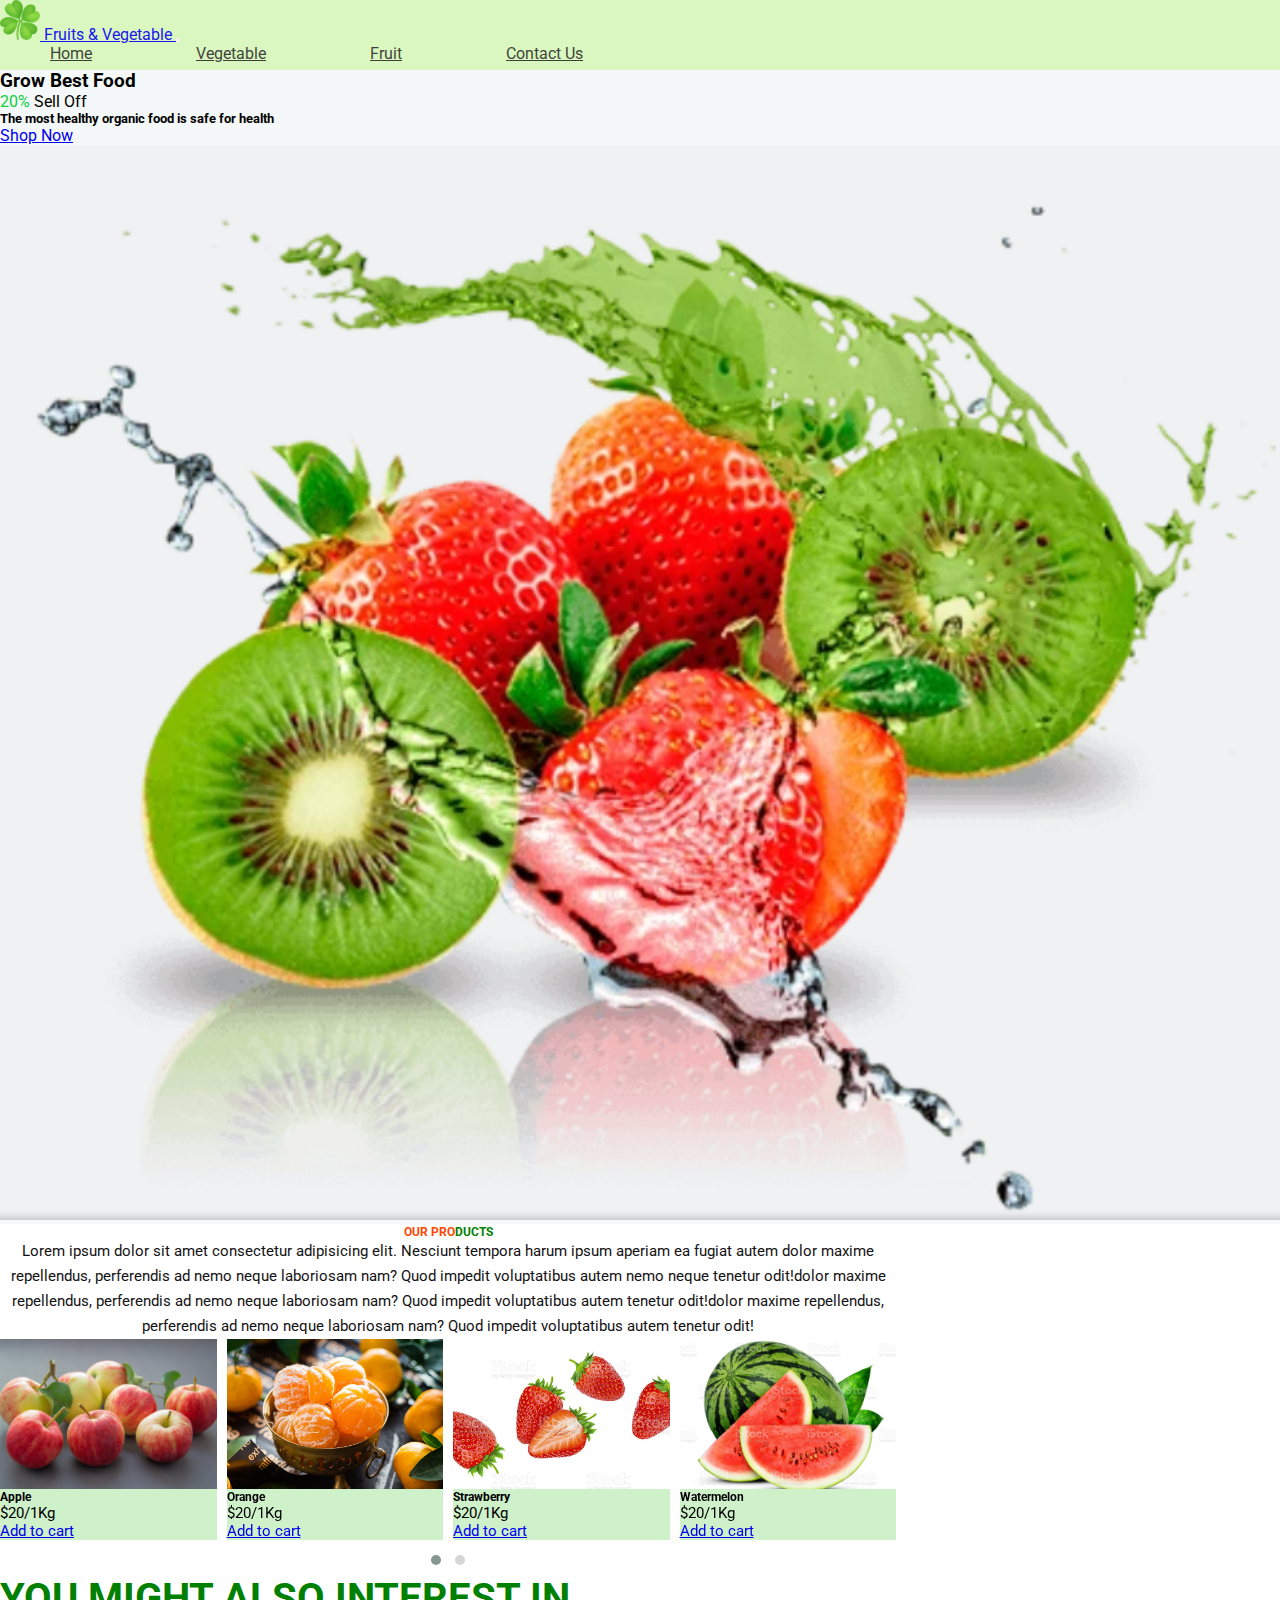
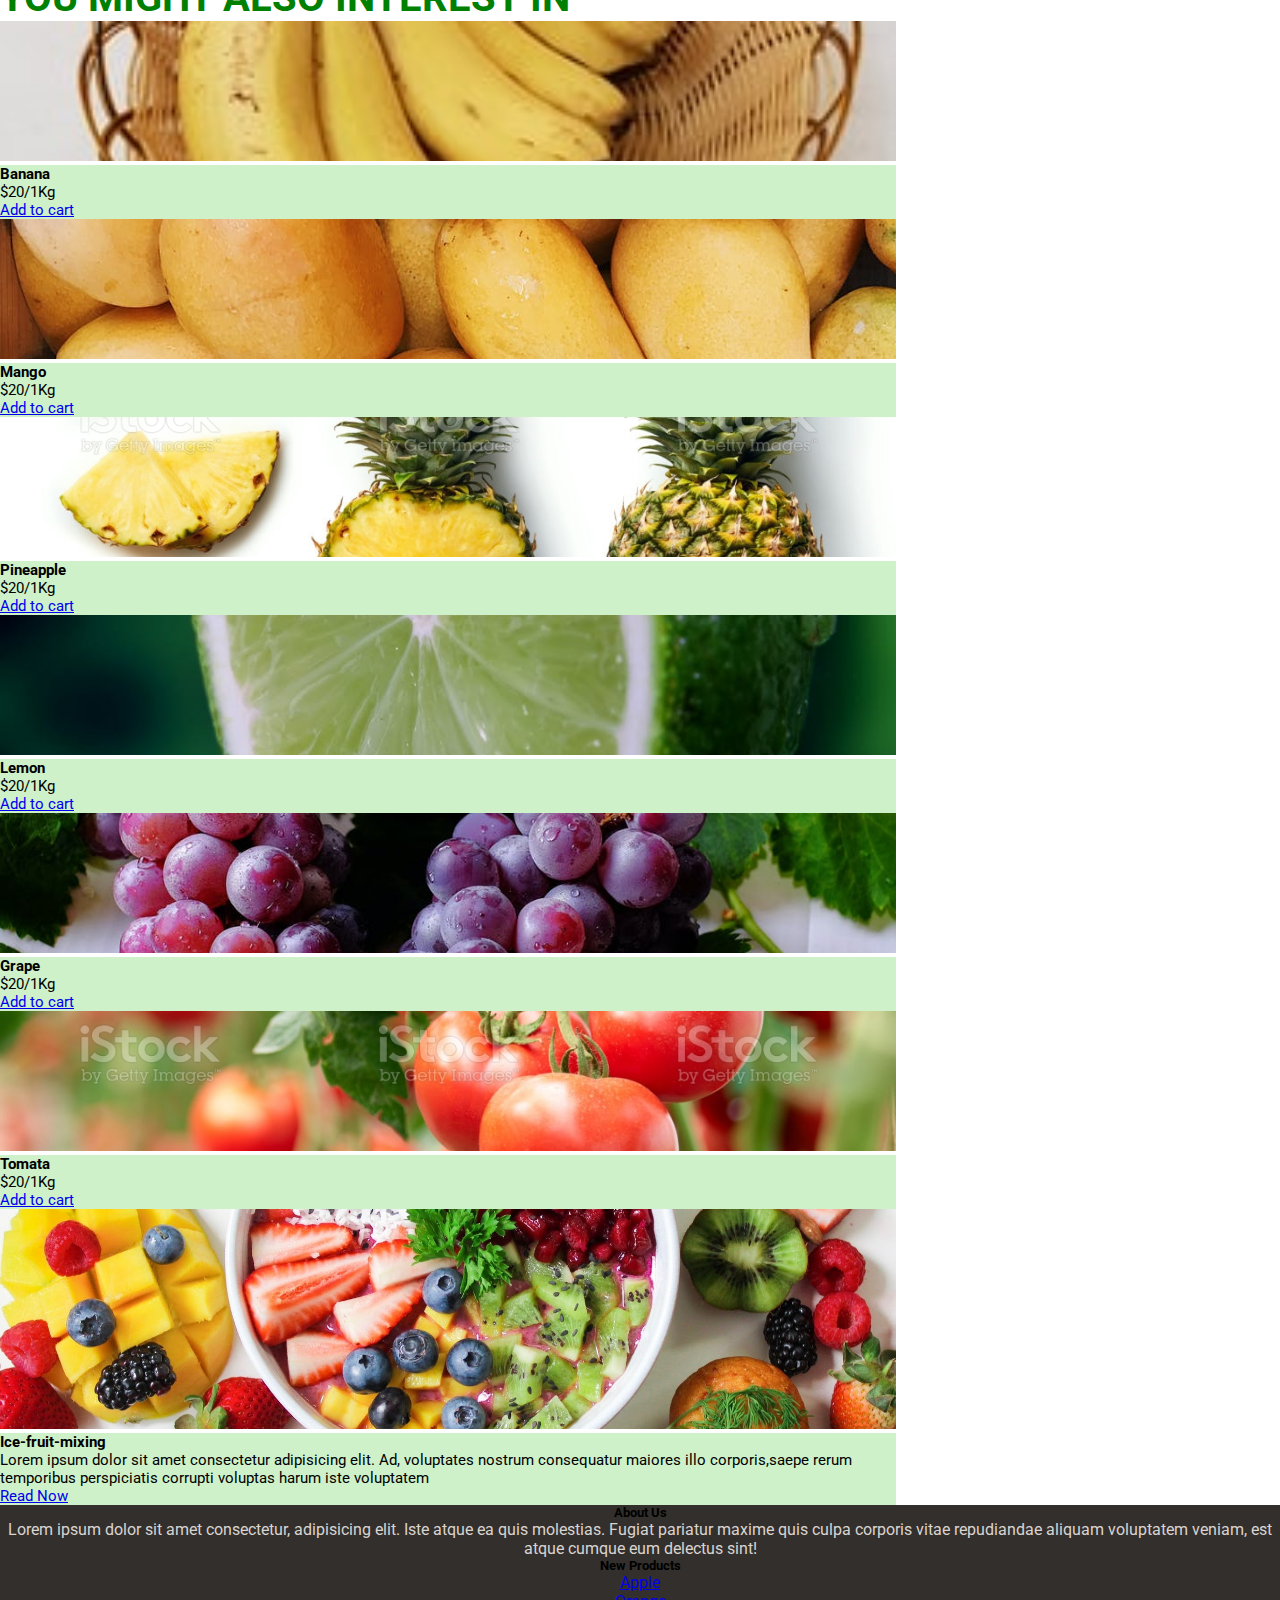
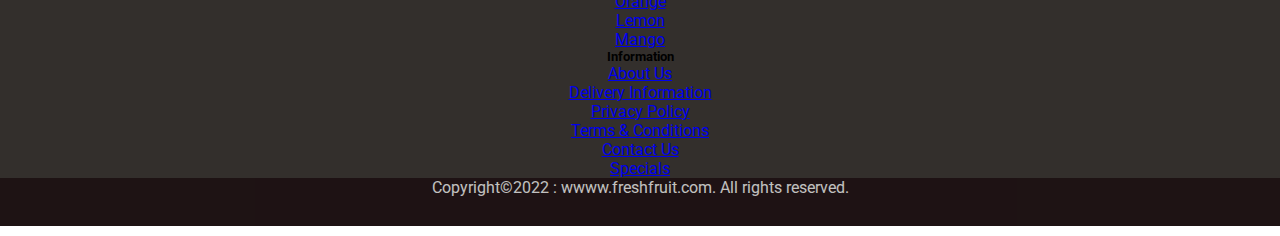
<file: fruits.html>
<!DOCTYPE html>
<html lang="en">

<head>
  <meta charset="UTF-8">
  <meta http-equiv="X-UA-Compatible" content="IE=edge">
  <meta name="viewport" content="width=device-width, initial-scale=1.0">

  <link href="https://cdn.jsdelivr.net/npm/bootstrap@5.1.3/dist/css/bootstrap.min.css" rel="stylesheet"
    integrity="sha384-1BmE4kWBq78iYhFldvKuhfTAU6auU8tT94WrHftjDbrCEXSU1oBoqyl2QvZ6jIW3" crossorigin="anonymous">

  <link rel="stylesheet" href="fruit&vegatable.css">

  <link rel="stylesheet" href="https://cdnjs.cloudflare.com/ajax/libs/font-awesome/6.0.0-beta3/css/all.min.css"
    integrity="sha512-Fo3rlrZj/k7ujTnHg4CGR2D7kSs0v4LLanw2qksYuRlEzO+tcaEPQogQ0KaoGN26/zrn20ImR1DfuLWnOo7aBA=="
    crossorigin="anonymous" referrerpolicy="no-referrer">

  <link rel="stylesheet" href="owl.carousel.min.css">
  <link rel="stylesheet" href="owl.theme.default.min.css">

  <link 
    rel="stylesheet"
    href="https://cdnjs.cloudflare.com/ajax/libs/animate.css/4.1.1/animate.min.css"/>

  <title>Fresh Food Market</title>
</head>

<body>


  <nav class="navbar navbar-expand-lg navbar-light sticky-top">
    <div class="container-fluid">
      <a class="navbar-brand p-lg-4 p-md-2" href="#">
        <img src="Image/four-leaf-cover.png" alt="not found" width="40" height="40">
        Fruits & Vegetable
      </a> 
      <button class="navbar-toggler" type="button" data-bs-toggle="collapse" data-bs-target="#navbarNavAltMarkup" aria-controls="navbarNavAltMarkup" aria-expanded="false" aria-label="Toggle navigation">
        <span class="navbar-toggler-icon"></span>
      </button>
      <div class="collapse  navbar-collapse nav-wrapper justify-content-end" id="navbarNavAltMarkup">
        <div class="navbar-nav ">
          <a class="nav-link my-1 my-lg-1 my-md-1 " aria-current="page" href="home.html">Home</a>
          <a class="nav-link my-1 my-lg-1 my-md-1 " href="vegetable.html" target="_blank">Vegetable</a>
          <a class="nav-link my-1 my-lg-1 my-md-1 active" href="fruits.html">Fruit</a>
          <a class="nav-link my-1 my-lg-1 my-md-1 " href="#1">Contact Us</a>
        </div> 
      </div>
    </div>
  </nav>


  <section class="second-fruit ">
    <div class="container-fluid ">
      <div class="row">
        <div class="col-md-6 d-flex my-5 justify-content-center align-items-center">
          <div class="img-support ">
            
            <h3 class="animate__animated animate__bounceInLeft">Grow Best Food</h3>
            <p> <span>20%</span> Sell Off</p>
            <h5 class="animate__animated animate__bounceInRight">The most healthy organic food is safe for health</h5>
            <a href="#" class="btn btn-outline-success">Shop Now</a>
          </div>
        </div>
        <div class="col-md-6">
          <img src="Image/fruit.2.PNG" alt="img not found">
        </div>
      </div>
    </div>
  </section>


  <div class="wrapper">
    <div class="container products">
      <section>
        <div class="our-product py-md-5 px-2 justify-content-center">
          <h5> <span>OUR PRO</span>DUCTS</h5>
          <p>
            Lorem ipsum dolor sit amet consectetur adipisicing elit. Nesciunt tempora harum ipsum aperiam ea fugiat
            autem
            dolor maxime repellendus, perferendis ad nemo neque laboriosam nam? Quod impedit voluptatibus autem nemo
            neque
            tenetur odit!dolor maxime repellendus, perferendis ad nemo neque laboriosam nam? Quod impedit voluptatibus
            autem
            tenetur odit!dolor maxime repellendus, perferendis ad nemo neque laboriosam nam? Quod impedit voluptatibus
            autem
            tenetur odit!
          </p>
        </div>
        <div class="row">
          <div class="col-md-12">
            <div class="owl-carousel owl-theme ">
              <div class="item ">
                <img class="rounded-top" src="Image/apples.jpeg" alt="img not found">
                <div class="card-body text-center rounded-bottom ">
                  <h5 class="card-title">Apple</h5>
                  <p class="card-text">$20/1Kg</p>
                  <a href="detail_page.html" target="_blank" class="btn btn-outline-success">Add to cart</a>
                </div>
              </div>

              <div class="item ">
                <img class="rounded-top" src="Image/Oranges.jpeg" alt="img not found">
                <div class="card-body text-center rounded-bottom ">
                  <h5 class="card-title">Orange</h5>
                  <p class="card-text">$20/1Kg</p>
                  <a href="detail_page.html" target="_blank" class="btn btn-outline-success">Add to cart</a>
                </div>
              </div>

              <div class="item ">
                <img class="rounded-top" src="Image/strawberry1.jpg" alt="img not found">
                <div class="card-body text-center rounded-bottom ">
                  <h5 class="card-title">Strawberry</h5>
                  <p class="card-text">$20/1Kg</p>
                  <a href="detail_page.html" target="_blank" class="btn btn-outline-success">Add to cart</a>
                </div>
              </div>

              <div class="item ">
                <img class="rounded-top" src="Image/watermelon.jpg" alt="img not found">
                <div class="card-body text-center rounded-bottom ">
                  <h5 class="card-title">Watermelon</h5>
                  <p class="card-text">$20/1Kg</p>
                  <a href="detail_page.html" target="_blank" class="btn btn-outline-success">Add to cart</a>
                </div>
              </div>

              <div class="item ">
                <img class="rounded-top" src="Image/banana.1.jpeg" alt="img not found">
                <div class="card-body text-center rounded-bottom ">
                  <h5 class="card-title">Banana</h5>
                  <p class="card-text">$20/1Kg</p>
                  <a href="detail_page.html" target="_blank" class="btn btn-outline-success">Add to cart</a>
                </div>
              </div>

              <div class="item ">
                <img class="rounded-top" src="Image/plums.jpeg" alt="img not found">
                <div class="card-body text-center rounded-bottom ">
                  <h5 class="card-title">Plums</h5>
                  <p class="card-text">$20/1Kg</p>
                  <a href="detail_page.html" target="_blank" class="btn btn-outline-success">Add to cart</a>
                </div>
              </div>

              <div class="item ">
                <img class="rounded-top" src="Image/tomoto.1.jpeg" alt="img not found">
                <div class="card-body text-center rounded-bottom ">
                  <h5 class="card-title">Tomoto</h5>
                  <p class="card-text">$20/1Kg</p>
                  <a href="detail_page.html" target="_blank" class="btn btn-outline-success">Add to cart</a>
                </div>
              </div>




            </div>
          </div>

        </div>


      </section>

      <section class="mt-5">
        <div class="interest">
          <h2>YOU MIGHT ALSO INTEREST IN</h2>
          <div class="row">
            <div class="col-sm-9 col-md-12 col-lg-9">
              <div class="container-fluid card-img p-0 ">
                <div class="row">
                  <div class="col-sm-4 col-lg-4 h4">
                    <div class="card mb-4 mt-3 ">
                      <img class="card-design" src="Image/banana.2.jfif" alt="img not found">
                      <div class="card-body text-center rounded-bottom">
                        <h4 class="card-title">Banana</h4>
                        <p class="card-text">$20/1Kg</p>
                        <a href="detail_page.html" target="_blank" class="btn btn-outline-success">Add to cart</a>
                      </div>
                    </div>
                  </div>

                  <div class="col-sm-4 col-lg-4 h-4 ">
                    <div class="card mt-2 mt-3  ">
                      <img class="card-design" src="Image/mango.jpeg" alt="img not found">
                      <div class="card-body text-center rounded-bottom">
                        <h4 class="card-title">Mango</h4>
                        <p class="card-text">$20/1Kg</p>
                        <a href="detail_page.html" target="_blank" class="btn btn-outline-success">Add to cart</a>
                      </div>
                    </div>
                  </div>

                  <div class="col-sm-4 col-lg-4 h-4">
                    <div class="card mb-3 mt-3 ">
                      <img class="card-design" src="Image/pineapple1.jpg" alt="img not found">
                      <div class="card-body text-center rounded-bottom">
                        <h4 class="card-title">Pineapple</h4>
                        <p class="card-text">$20/1Kg</p>
                        <a href="detail_page.html" target="_blank" class="btn btn-outline-success">Add to cart</a>
                      </div>
                    </div>
                  </div>
                </div>
                <div class="row">
                  <div class="col-sm-4  h-auto">
                    <div class="card mb-4 ">
                      <img class="card-design" src="Image/lemon.jpeg" alt="img not found">
                      <div class="card-body text-center rounded-bottom">
                        <h4 class="card-title">Lemon</h4>
                        <p class="card-text">$20/1Kg</p>
                        <a href="detail_page.html" target="_blank" class="btn btn-outline-success">Add to cart</a>
                      </div>
                    </div>
                  </div>

                  <div class="col-sm-4 h-auto">
                    <div class="card mb-4">
                      <img class="card-design" src="Image/grapes.jpeg" alt="img not found">
                      <div class="card-body text-center rounded-bottom">
                        <h4 class="card-title">Grape</h4>
                        <p class="card-text">$20/1Kg</p>
                        <a href="detail_page.html" target="_blank" class="btn btn-outline-success">Add to cart</a>
                      </div>
                    </div>
                  </div>

                  <div class="col-sm-4 h-auto">
                    <div class="card mb-5">
                      <img class="card-design" src="Image/tomota2.jpg" alt="img not found">
                      <div class="card-body text-center rounded-bottom">
                        <h4 class="card-title">Tomata</h4>
                        <p class="card-text">$20/1Kg</p>
                        <a href="detail_page.html" target="_blank" class="btn btn-outline-success">Add to cart</a>
                      </div>
                    </div>
                  </div>

                </div>
              </div>
            </div>
            <div class="col-sm-3 col-md-12 col-lg-3 icemixing">
              <div class="card mb-4 mt-3">
                <img src="Image/icemixing.jpeg" alt="img not found">
                <div class="card-body text-center rounded-bottom">
                  <h4 class="card-title">Ice-fruit-mixing</h4>
                  <p class="card-text">Lorem ipsum dolor sit amet consectetur adipisicing elit. Ad, voluptates nostrum
                    consequatur maiores illo corporis,saepe rerum temporibus perspiciatis corrupti voluptas harum iste
                    voluptatem</p>
                  <a href="#" class="btn btn-outline-success">Read Now</a>

                </div>
              </div>
            </div>
          </div>
        </div>
      </section>
    </div>

  </div>


  <!-- footer Section -->
   <footer class=" text-white text-center text-lg-start footer-bg-section">
    <div class="container p-4">
      <div class="row footer">

        <div class="col-lg-6 col-md-12 mb-4 mb-md-0 ">
          <h5 class="text-uppercase text-white " id="1">About Us</h5>

          <p class="text-white">
            Lorem ipsum dolor sit amet consectetur, adipisicing elit. Iste atque ea quis
            molestias. Fugiat pariatur maxime quis culpa corporis vitae repudiandae aliquam
            voluptatem veniam, est atque cumque eum delectus sint!
          </p>
        </div>



        <div class="col-lg-3 col-md-6 mb-4 mb-md-0">
          <h5 class="text-uppercase text-white">New Products</h5>

          <ul class="list-unstyled mb-0">
            <li>
              <a href="#!" class=" text-decoration-none text-white">Apple</a>
            </li>
            <li>
              <a href="#!" class=" text-decoration-none text-white">Orange</a>
            </li>
            <li>
              <a href="#!" class=" text-decoration-none text-white">Lemon</a>
            </li>
            <li>
              <a href="#!" class=" text-decoration-none text-white">Mango</a>
            </li>
          </ul>
        </div>



        <div class="col-lg-3 col-md-6 mb-4 mb-md-0">
          <h5 class="text-uppercase mb-0 text-white">Information</h5>

          <ul class="list-unstyled">
            <li>
              <a href="#" class=" text-decoration-none text-white">About Us</a>
            </li>
            <li>
              <a href="#" class=" text-decoration-none text-white">Delivery Information</a>
            </li>
            <li>
              <a href="#" class=" text-decoration-none text-white">Privacy Policy</a>
            </li>
            <li>
              <a href="#" class=" text-decoration-none text-white">Terms & Conditions</a>
            </li>
            <li>
              <a href="#" class=" text-decoration-none text-white">Contact Us</a>
            </li>
            <li>
              <a href="#" class=" text-decoration-none text-white ">Specials</a>
            </li>
          </ul>
        </div>
      </div>
    </div>

    <div class="row  linked d-flex p-lg-2 p-md-2 p-4 m-0 text-white " style="background-color:#16070a">

      <div class="col-md-6 col-lg-6 ">
        <p class="m-0"> Copyright©2022 :
          <a class="  text-center " href="https://mdbootstrap.com/">wwww.freshfruit.com</a>.
          All rights reserved.
        </p>
      </div>

      <div class="col-md-6 col-lg-6">
        <div class="social-icon social-media">
          <a href="www.youtube.com" target="_blank">
            <i class="fab fa-youtube"></i>
          </a>
          <a href="www.twitter.com" target="_blank">
            <i class="fab fa-twitter-square"></i>
          </a>
          <a href="www.viber.com" target="_blank">
            <i class="fab fa-viber"></i>
          </a>
          <a href="wwww.linkedin.com" target="_blank">
            <i class="fab fa-linkedin"></i>
          </a>
        </div>
      </div>

    </div>


  </footer> 



  <script src="https://code.jquery.com/jquery-3.6.0.min.js"
    integrity="sha256-/xUj+3OJU5yExlq6GSYGSHk7tPXikynS7ogEvDej/m4=" crossorigin="anonymous"></script>
  <script src="owl.carousel.min.js"></script>


  <script src="https://cdn.jsdelivr.net/npm/bootstrap@5.1.3/dist/js/bootstrap.bundle.min.js"
    integrity="sha384-ka7Sk0Gln4gmtz2MlQnikT1wXgYsOg+OMhuP+IlRH9sENBO0LRn5q+8nbTov4+1p"
    crossorigin="anonymous"></script>




  <script>
    $(document).ready(function () {
      $('.owl-carousel').owlCarousel({
        autoplay: true,
        loop: true,
        dots: true,
        margin: 10,
        nav: false,
        responsive: {
          0: {
            items: 1
          },
          600: {
            items: 3
          },
          1000: {
            items: 4
          }
        }
      })
    });

  </script>
</body>

</html>
</file>
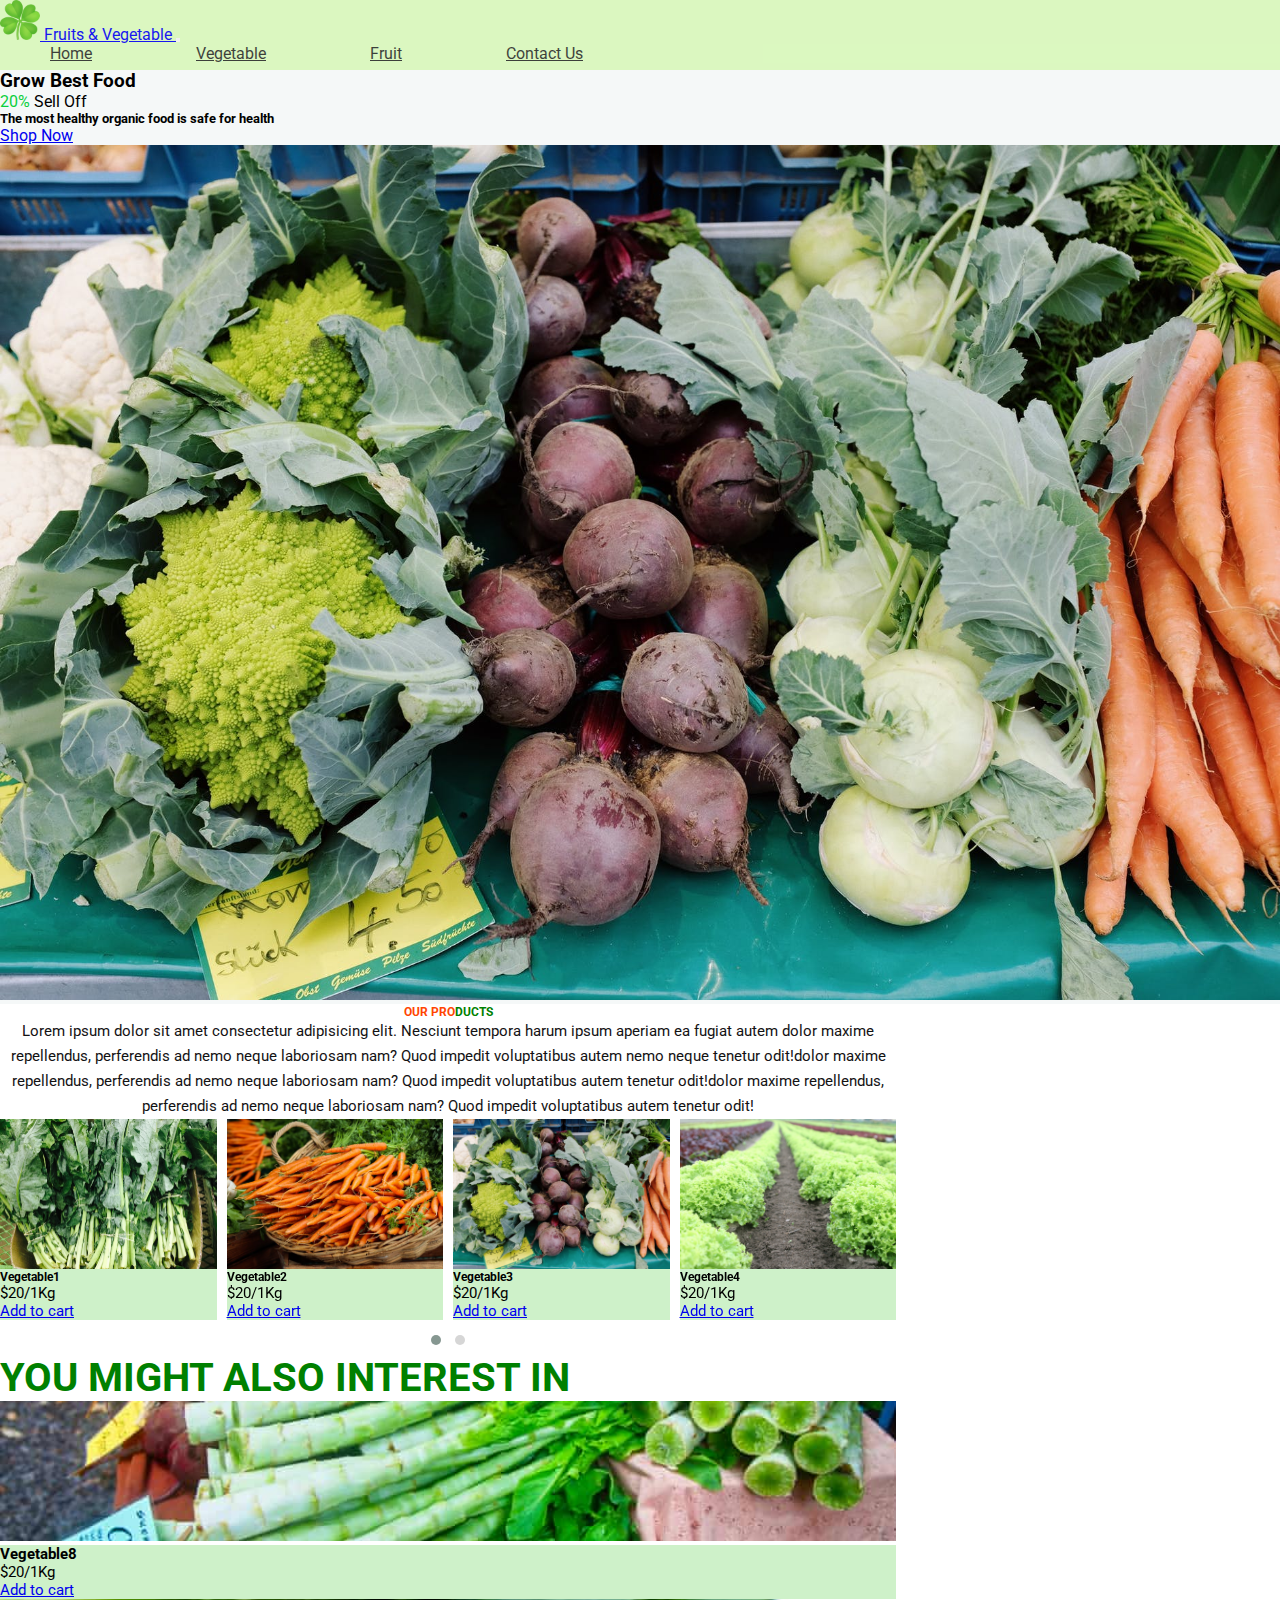
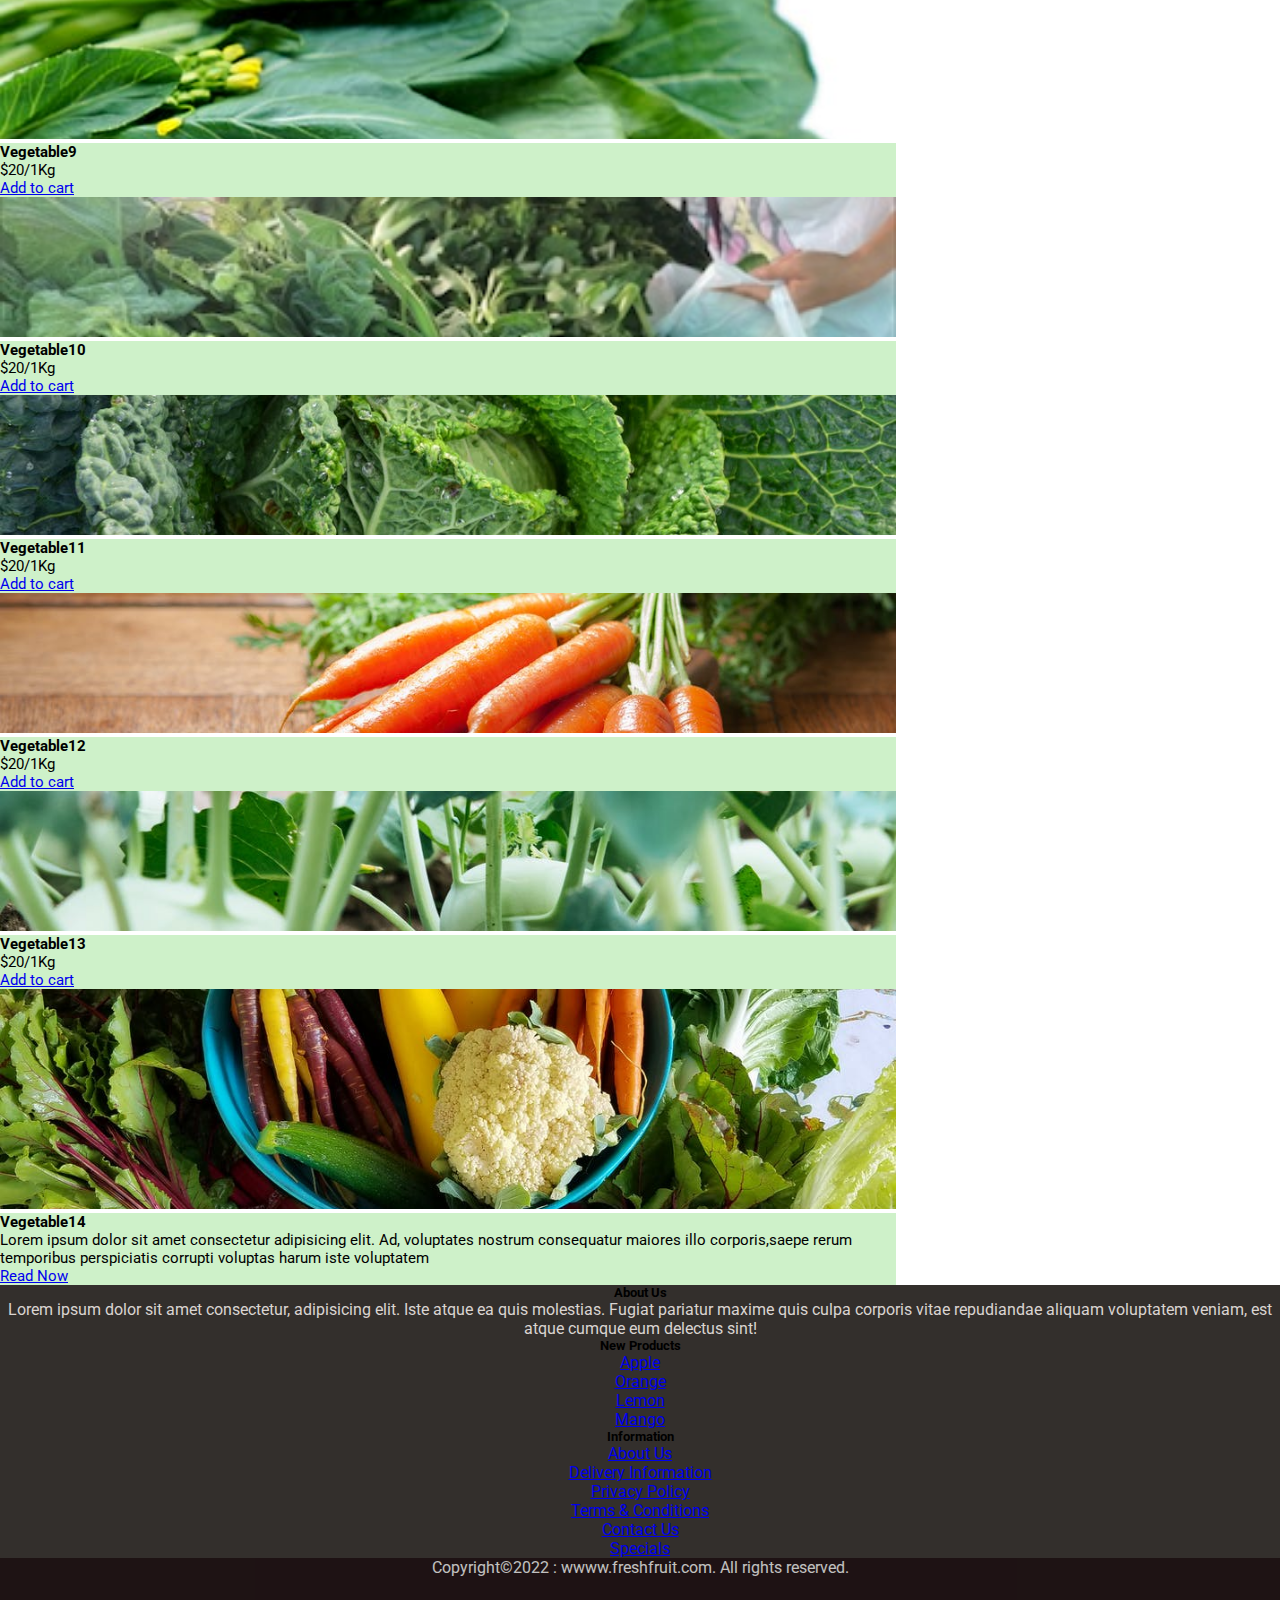
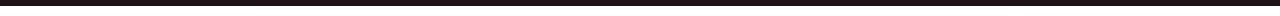
<file: vegetable.html>
<!DOCTYPE html>
<html lang="en">

<head>
  <meta charset="UTF-8">
  <meta http-equiv="X-UA-Compatible" content="IE=edge">
  <meta name="viewport" content="width=device-width, initial-scale=1.0">

  <link href="https://cdn.jsdelivr.net/npm/bootstrap@5.1.3/dist/css/bootstrap.min.css" rel="stylesheet"
    integrity="sha384-1BmE4kWBq78iYhFldvKuhfTAU6auU8tT94WrHftjDbrCEXSU1oBoqyl2QvZ6jIW3" crossorigin="anonymous">

  <link rel="stylesheet" href="fruit&vegatable.css">

  <link rel="stylesheet" href="https://cdnjs.cloudflare.com/ajax/libs/font-awesome/6.0.0-beta3/css/all.min.css"
    integrity="sha512-Fo3rlrZj/k7ujTnHg4CGR2D7kSs0v4LLanw2qksYuRlEzO+tcaEPQogQ0KaoGN26/zrn20ImR1DfuLWnOo7aBA=="
    crossorigin="anonymous" referrerpolicy="no-referrer">

  <link rel="stylesheet" href="owl.carousel.min.css">
  <link rel="stylesheet" href="owl.theme.default.min.css">

  <link 
    rel="stylesheet"
    href="https://cdnjs.cloudflare.com/ajax/libs/animate.css/4.1.1/animate.min.css"/>

  <title>Fresh Food Market</title>
</head>

<body>


  <nav class="navbar navbar-expand-lg navbar-light sticky-top">
    <div class="container-fluid">
      <a class="navbar-brand p-lg-4 p-md-2" href="#">
        <img src="Image/four-leaf-cover.png" alt="not found" width="40" height="40">
        Fruits & Vegetable
      </a> 
      <button class="navbar-toggler" type="button" data-bs-toggle="collapse" data-bs-target="#navbarNavAltMarkup" aria-controls="navbarNavAltMarkup" aria-expanded="false" aria-label="Toggle navigation">
        <span class="navbar-toggler-icon"></span>
      </button>
      <div class="collapse  navbar-collapse nav-wrapper justify-content-end" id="navbarNavAltMarkup">
        <div class="navbar-nav ">
          <a class="nav-link my-1 my-lg-1 my-md-1 " aria-current="page" href="home.html">Home</a>
          <a class="nav-link my-1 my-lg-1 my-md-1  active" href="vegetable.html" target="_blank">Vegetable</a>
          <a class="nav-link my-1 my-lg-1 my-md-1 " href="fruits.html">Fruit</a>
          <a class="nav-link my-1 my-lg-1 my-md-1 " href="#2">Contact Us</a>
        </div> 
      </div>
    </div>
  </nav>


  <section class="second-fruit ">
    <div class="container-fluid ">
      <div class="row">
        <div class="col-md-6 d-flex my-5 justify-content-center align-items-center">
          <div class="img-support ">
            <h3 class="animate__animated animate__bounceInLeft">Grow Best Food</h3>
            <p> <span>20%</span> Sell Off</p>
            <h5 class="animate__animated animate__bounceInRight">The most healthy organic food is safe for health</h5>
            <a href="#" class="btn btn-outline-success">Shop Now</a>
          </div>
        </div>
        <div class="col-md-6">
          <img src="Image/vegetable.3.jpeg" alt="img not found">
        </div>
      </div>
    </div>
  </section>


  <div class="wrapper">
    <div class="container products">
      <section>
        <div class="our-product py-md-5 px-2 justify-content-center">
          <h5> <span>OUR PRO</span>DUCTS</h5>
          <p>
            Lorem ipsum dolor sit amet consectetur adipisicing elit. Nesciunt tempora harum ipsum aperiam ea fugiat
            autem
            dolor maxime repellendus, perferendis ad nemo neque laboriosam nam? Quod impedit voluptatibus autem nemo
            neque
            tenetur odit!dolor maxime repellendus, perferendis ad nemo neque laboriosam nam? Quod impedit voluptatibus
            autem
            tenetur odit!dolor maxime repellendus, perferendis ad nemo neque laboriosam nam? Quod impedit voluptatibus
            autem
            tenetur odit!
          </p>
        </div>
        <div class="row">
          <div class="col-md-12">
            <div class="owl-carousel owl-theme ">
              <div class="item ">
                <img class="rounded-top" src="Image/Vegetable.1.jpeg" alt="img not found">
                <div class="card-body text-center rounded-bottom ">
                  <h5 class="card-title">Vegetable1</h5>
                  <p class="card-text">$20/1Kg</p>
                  <a href="detail_page.html" target="_blank" class="btn btn-outline-success">Add to cart</a>
                </div>
              </div>

              <div class="item ">
                <img class="rounded-top" src="Image/Vegetable.2.jpeg" alt="img not found">
                <div class="card-body text-center rounded-bottom ">
                  <h5 class="card-title">Vegetable2</h5>
                  <p class="card-text">$20/1Kg</p>
                  <a href="detail_page.html" target="_blank" class="btn btn-outline-success">Add to cart</a>
                </div>
              </div>

              <div class="item ">
                <img class="rounded-top" src="Image/vegetable.3.jpeg" alt="img not found">
                <div class="card-body text-center rounded-bottom ">
                  <h5 class="card-title">Vegetable3</h5>
                  <p class="card-text">$20/1Kg</p>
                  <a href="detail_page.html" target="_blank" class="btn btn-outline-success">Add to cart</a>
                </div>
              </div>

              <div class="item ">
                <img class="rounded-top" src="Image/Vegetable.4.jpeg" alt="img not found">
                <div class="card-body text-center rounded-bottom ">
                  <h5 class="card-title">Vegetable4</h5>
                  <p class="card-text">$20/1Kg</p>
                  <a href="detail_page.html" target="_blank" class="btn btn-outline-success">Add to cart</a>
                </div>
              </div>

              <div class="item ">
                <img class="rounded-top" src="Image/vegetable.5.jpeg" alt="img not found">
                <div class="card-body text-center rounded-bottom ">
                  <h5 class="card-title">Vegetable5</h5>
                  <p class="card-text">$20/1Kg</p>
                  <a href="detail_page.html" target="_blank" class="btn btn-outline-success">Add to cart</a>
                </div>
              </div>

              <div class="item ">
                <img class="rounded-top" src="Image/vegetable.7.jpg" alt="img not found">
                <div class="card-body text-center rounded-bottom ">
                  <h5 class="card-title">Vegetable6</h5>
                  <p class="card-text">$20/1Kg</p>
                  <a href="detail_page.html" target="_blank" class="btn btn-outline-success">Add to cart</a>
                </div>
              </div>

              <div class="item ">
                <img class="rounded-top" src="Image/vegetable.8.png" alt="img not found">
                <div class="card-body text-center rounded-bottom ">
                  <h5 class="card-title">Vegetable7</h5>
                  <p class="card-text">$20/1Kg</p>
                  <a href="detail_page.html" target="_blank" class="btn btn-outline-success">Add to cart</a>
                </div>
              </div>




            </div>
          </div>

        </div>


      </section>

      <section class="mt-5">
        <div class="interest">
          <h2>YOU MIGHT ALSO INTEREST IN</h2>
          <div class="row">
            <div class="col-sm-9 col-md-12 col-lg-9">
              <div class="container-fluid card-img p-0 ">
                <div class="row">
                  <div class="col-sm-4 col-lg-4 h4">
                    <div class="card mb-4 mt-3">
                      <img class="card-design" src="Image/vegetable.9.jpg" alt="img not found">
                      <div class="card-body text-center rounded-bottom">
                        <h4 class="card-title">Vegetable8</h4> 
                        <p class="card-text">$20/1Kg</p>
                        <a href="detail_page.html" target="_blank" class="btn btn-outline-success">Add to cart</a>
                      </div>
                    </div>
                  </div>

                  <div class="col-sm-4 col-lg-4 h-4 ">
                    <div class="card mt-2 mt-3">
                      <img class="card-design" src="Image/vegetable.10.jpg" alt="img not found">
                      <div class="card-body text-center rounded-bottom">
                        <h4 class="card-title">Vegetable9</h4>
                        <p class="card-text">$20/1Kg</p>
                        <a href="detail_page.html" target="_blank" class="btn btn-outline-success">Add to cart</a>
                      </div>
                    </div>
                  </div>

                  <div class="col-sm-4 col-lg-4 h-4">
                    <div class="card mb-3 mt-3">
                      <img class="card-design" src="Image/vegetable.11.jpg" alt="img not found">
                      <div class="card-body text-center rounded-bottom">
                        <h4 class="card-title">Vegetable10</h4>
                        <p class="card-text">$20/1Kg</p>
                        <a href="detail_page.html" target="_blank" class="btn btn-outline-success">Add to cart</a>
                      </div>
                    </div>
                  </div>
                </div>
                <div class="row">
                  <div class="col-sm-4  h-auto">
                    <div class="card mb-4 ">
                      <img class="card-design" src="Image/vegetable.12.jpeg" alt="img not found">
                      <div class="card-body text-center rounded-bottom">
                        <h4 class="card-title">Vegetable11</h4>
                        <p class="card-text">$20/1Kg</p>
                        <a href="detail_page.html" target="_blank" class="btn btn-outline-success">Add to cart</a>
                      </div>
                    </div>
                  </div>

                  <div class="col-sm-4 h-auto">
                    <div class="card mb-4">
                      <img class="card-design" src="Image/vegetable.13.jpeg" alt="img not found">
                      <div class="card-body text-center rounded-bottom">
                        <h4 class="card-title">Vegetable12</h4>
                        <p class="card-text">$20/1Kg</p>
                        <a href="detail_page.html" target="_blank" class="btn btn-outline-success">Add to cart</a>
                      </div>
                    </div>
                  </div>

                  <div class="col-sm-4 h-auto">
                    <div class="card mb-5">
                      <img class="card-design" src="Image/Vegetable.15.jpeg" alt="img not found">
                      <div class="card-body text-center rounded-bottom">
                        <h4 class="card-title">Vegetable13</h4>
                        <p class="card-text">$20/1Kg</p>
                        <a href="detail_page.html" target="_blank" class="btn btn-outline-success">Add to cart</a>
                      </div>
                    </div>
                  </div>

                </div>
              </div>
            </div>
            <div class="col-sm-3 col-md-12 col-lg-3 icemixing">
              <div class="card mb-4 mt-3">
                <img src="Image/Vegetable.14.jpeg" alt="img not found">
                <div class="card-body text-center rounded-bottom">
                  <h4 class="card-title">Vegetable14</h4>
                  <p class="card-text">Lorem ipsum dolor sit amet consectetur adipisicing elit. Ad, voluptates nostrum
                    consequatur maiores illo corporis,saepe rerum temporibus perspiciatis corrupti voluptas harum iste
                    voluptatem</p>
                  <a href="www.bootstrap.com" class="btn btn-outline-success">Read Now</a>

                </div>
              </div>
            </div>
          </div>
        </div>
      </section>
    </div>

  </div>


  <!-- footer Section -->
   <footer class=" text-white text-center text-lg-start footer-bg-section">
    <div class="container p-4">
      <div class="row footer">

        <div class="col-lg-6 col-md-12 mb-4 mb-md-0 ">
          <h5 class="text-uppercase text-white " id="2">About Us</h5>

          <p class="text-white">
            Lorem ipsum dolor sit amet consectetur, adipisicing elit. Iste atque ea quis
            molestias. Fugiat pariatur maxime quis culpa corporis vitae repudiandae aliquam
            voluptatem veniam, est atque cumque eum delectus sint!
          </p>
        </div>



        <div class="col-lg-3 col-md-6 mb-4 mb-md-0">
          <h5 class="text-uppercase text-white">New Products</h5>

          <ul class="list-unstyled mb-0">
            <li>
              <a href="#!" class=" text-decoration-none text-white">Apple</a>
            </li>
            <li>
              <a href="#!" class=" text-decoration-none text-white">Orange</a>
            </li>
            <li>
              <a href="#!" class=" text-decoration-none text-white">Lemon</a>
            </li>
            <li>
              <a href="#!" class=" text-decoration-none text-white">Mango</a>
            </li>
          </ul>
        </div>



        <div class="col-lg-3 col-md-6 mb-4 mb-md-0">
          <h5 class="text-uppercase mb-0 text-white">Information</h5>

          <ul class="list-unstyled">
            <li>
              <a href="#" class=" text-decoration-none text-white">About Us</a>
            </li>
            <li>
              <a href="#" class=" text-decoration-none text-white">Delivery Information</a>
            </li>
            <li>
              <a href="#" class=" text-decoration-none text-white">Privacy Policy</a>
            </li>
            <li>
              <a href="#" class=" text-decoration-none text-white">Terms & Conditions</a>
            </li>
            <li>
              <a href="#" class=" text-decoration-none text-white">Contact Us</a>
            </li>
            <li>
              <a href="#" class=" text-decoration-none text-white ">Specials</a>
            </li>
          </ul>
        </div>
      </div>
    </div>

    <div class="row  linked d-flex p-lg-2 p-md-2 p-4 m-0 text-white " style="background-color:#16070a">

      <div class="col-md-6 col-lg-6 ">
        <p class="m-0"> Copyright©2022 :
          <a class="  text-center " href="https://mdbootstrap.com/">wwww.freshfruit.com</a>.
          All rights reserved.
        </p>
      </div>

      <div class="col-md-6 col-lg-6">
        <div class="social-icon social-media">
          <a href="www.youtube.com" target="_blank">
            <i class="fab fa-youtube"></i>
          </a>
          <a href="www.twitter.com" target="_blank">
            <i class="fab fa-twitter-square"></i>
          </a>
          <a href="www.viber.com" target="_blank">
            <i class="fab fa-viber"></i>
          </a>
          <a href="wwww.linkedin.com" target="_blank">
            <i class="fab fa-linkedin"></i>
          </a>
        </div>
      </div>

    </div>


  </footer> 



  <script src="https://code.jquery.com/jquery-3.6.0.min.js"
    integrity="sha256-/xUj+3OJU5yExlq6GSYGSHk7tPXikynS7ogEvDej/m4=" crossorigin="anonymous"></script>
  <script src="owl.carousel.min.js"></script>


  <script src="https://cdn.jsdelivr.net/npm/bootstrap@5.1.3/dist/js/bootstrap.bundle.min.js"
    integrity="sha384-ka7Sk0Gln4gmtz2MlQnikT1wXgYsOg+OMhuP+IlRH9sENBO0LRn5q+8nbTov4+1p"
    crossorigin="anonymous"></script>




  <script>
    $(document).ready(function () {
      $('.owl-carousel').owlCarousel({
        autoplay: true,
        loop: true,
        dots: true,
        margin: 10,
        nav: false,
        responsive: {
          0: {
            items: 1
          },
          600: {
            items: 3
          },
          1000: {
            items: 4
          }
        }
      })
    });

  </script>
</body>

</html>
</file>
<file: fruit&vegatable.css>
@import url('https://fonts.googleapis.com/css2?family=Roboto:wght@300;400;500;700&display=swap');


* {
    padding: 0;
    margin: 0;
    font-family: 'Roboto', sans-serif;

}

.navbar {
    background-color: rgb(216, 247, 186);
    opacity: 90%;
    width: 100%;
    height: 70px;
}

.nav-wrapper{
    width: 100%;
}

.nav-wrapper .navbar-nav{
    background-color: rgb(216, 247, 186);
    opacity: 90%;
    /* width:100%; */
    
}

.nav-wrapper .navbar-nav .nav-link {
    color: rgb(22, 22, 22);
    padding: 0 50px;
}


.second-fruit{
    width: 100%;
    height: 80vh;
    background-color:rgba(245, 248, 248, 0.986);

}
.second-fruit img {
    width: 100%;
    height: 80vh;
    object-fit: cover;
    
}
.second-fruit h3{
    font-weight: bold;
    color: black;
}

.img-support span{
    color: rgb(11, 207, 60);
}

.wrapper {
    width: 100%;
    background-image: #ffff;
    font-size: 15px;
}

.products {
    width: 70%;
}

.our-product {
    text-align: center;


}

.our-product h5 {
    color: green;
    font-weight: bold;
}

.our-product h5 span {
    color: orangered;
}

.interest h2 {
    font-size: 40px;
    font-weight: bold;
    color: green;
}

.our-product p {
    color: rgb(19, 18, 19);
    line-height: 25px;

}


 .owl-carousel .item img {
    width: 100%;
    height: 150px;
    object-fit:cover;

} 

.interest .card img {
    width: 100%;
    height: 140px;
    object-fit:cover;
}

.icemixing .card img{
    width: 100%;
    height: 220px;
    object-fit:cover;
}

.interest .vegetablemixing img{
    width: 100%;
    height: 275px;
    object-fit:cover;
}

.card-body {
    background-color: rgb(206, 241, 201);
}


.footer-bg-section{
    background-color:#332f2c;
    width: 100%;
    text-align: center;
    align-items: center;
     
}

.footer-bg-section .footer p{
    color: #dad4d1;
}

.linked{
    align-items: center;
    text-align: center;
    justify-content: space-between;
    opacity: 70%;
}

.linked p{
    color: #ffff;
}
.linked a{
    text-decoration: none;   
    color:#ffff;
}

.linked .social-media a{
    font-size: 25px;
    padding: 10px 10px;
    text-decoration: none;
    
}

/* Small devices (landscape phones, 576px and up) */
@media (max-width: 576px){

    .second-fruit img{
        height: auto;
    }
    .navbar {
        height :auto;
    }
    .navbar-brand{
        font-size: 17px;
    }
    .products {
        width:90%;
    }
    .interest h2{
        font-size: 21px;
    }

    .interest .card img {
       height: 200px;   
    }

}

/* Medium devices (tablets, 768px and up) */
@media (min-width: 768px) {

    .second-fruit img {
         height: auto;
    }

    .second-fruit {
        height:auto;
    }
 }

 /* Large devices (desktops, 992px and up) */
@media (max-width: 992px) { 
    
}
</file>
